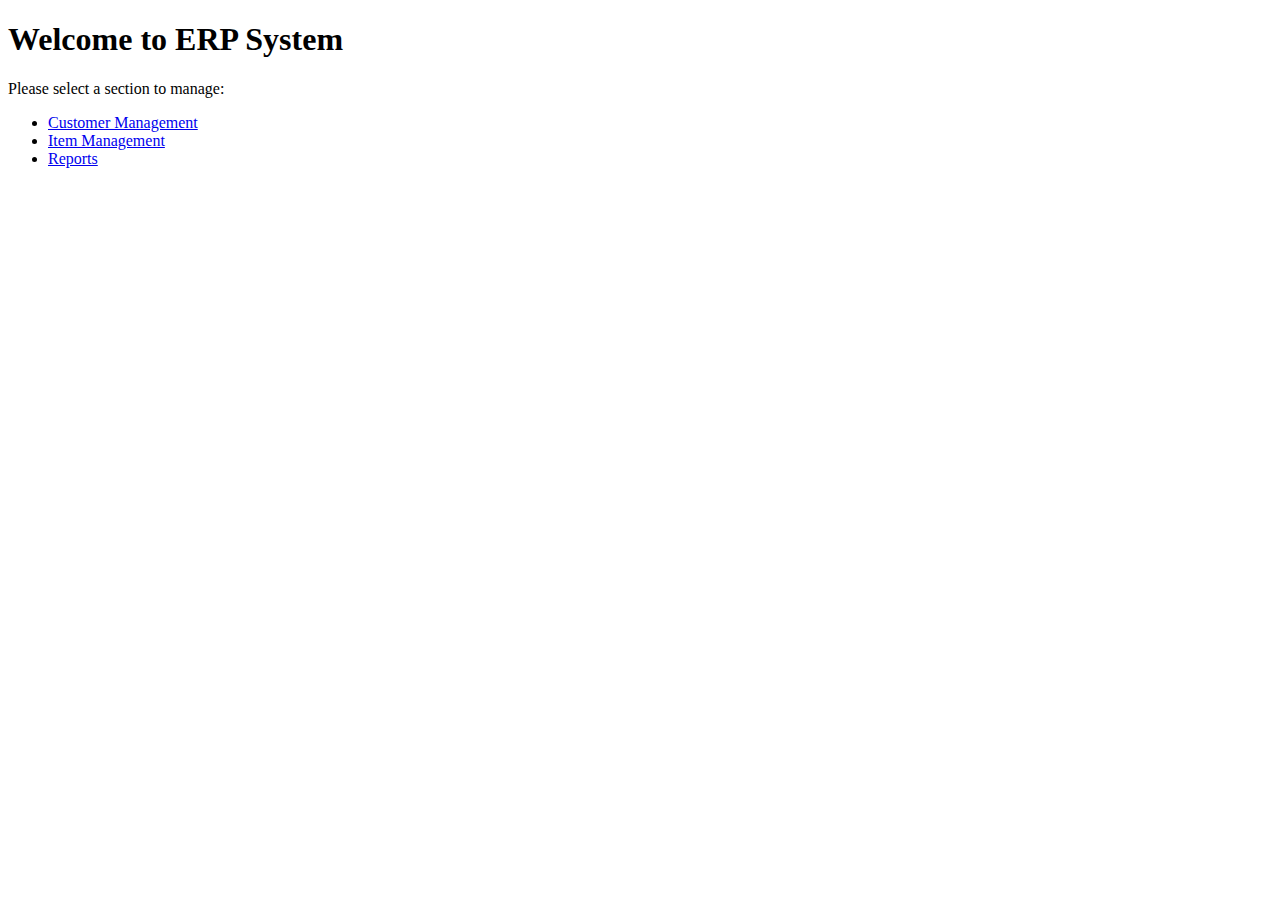
<file: index.html>
<!DOCTYPE html>
<html>
  <head>
    <title>ERP System</title>
  </head>
  <body>
    <div class="container">
      <h1>Welcome to ERP System</h1>
      <p>Please select a section to manage:</p>
      <ul>
        <li><a href="customer.html">Customer Management</a></li>
        <li><a href="item.html">Item Management</a></li>
        <li><a href="reports.html">Reports</a></li>
      </ul>
    </div>
  </body>
</html>
</file>
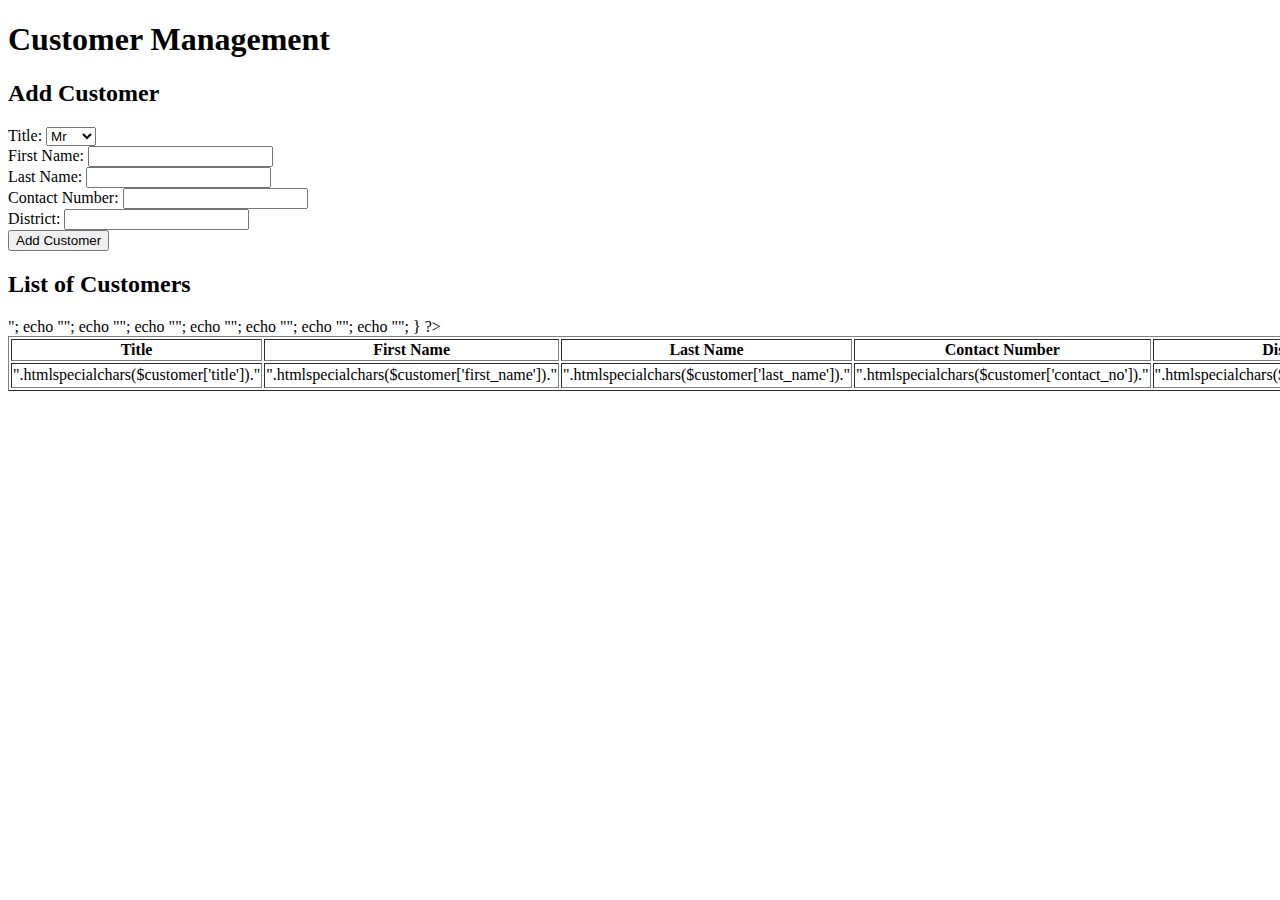
<file: customer.html>
<!DOCTYPE html>
<html>
<head>
    <title>Customer Management</title>
</head>
<body>
    <h1>Customer Management</h1>

    <h2>Add Customer</h2>
    <form action="customer.php" method="POST">
        <label for="title">Title:</label>
        <select id="title" name="title" required>
            <option value="Mr">Mr</option>
            <option value="Mrs">Mrs</option>
            <option value="Miss">Miss</option>
            <option value="Dr">Dr</option>
        </select><br>
        <label for="first_name">First Name:</label>
        <input type="text" id="first_name" name="first_name" required><br>
        <label for="last_name">Last Name:</label>
        <input type="text" id="last_name" name="last_name" required><br>
        <label for="contact_no">Contact Number:</label>
        <input type="text" id="contact_no" name="contact_no" required><br>
        <label for="district">District:</label>
        <input type="text" id="district" name="district" required><br>
        <button type="submit" name="add_customer">Add Customer</button>
    </form>

    <h2>List of Customers</h2>
    <table border="1">
        <thead>
            <tr>
                <th>Title</th>
                <th>First Name</th>
                <th>Last Name</th>
                <th>Contact Number</th>
                <th>District</th>
                <th>Action</th>
            </tr>
        </thead>
        <tbody>
            <?php
            require_once 'customer.php';
            $customers = getCustomers();

            foreach ($customers as $customer) {
                echo "<tr>";
                echo "<td>".htmlspecialchars($customer['title'])."</td>";
                echo "<td>".htmlspecialchars($customer['first_name'])."</td>";
                echo "<td>".htmlspecialchars($customer['last_name'])."</td>";
                echo "<td>".htmlspecialchars($customer['contact_no'])."</td>";
                echo "<td>".htmlspecialchars($customer['district'])."</td>";
                echo "<td>
                          <form action='customer.php' method='POST'>
                              <input type='hidden' name='customer_id' value='".htmlspecialchars($customer['id'])."'>
                              <button type='submit' name='delete_customer'>Delete</button>
                          </form>
                      </td>";
                echo "</tr>";
            }
            ?>
        </tbody>
    </table>
</body>
</html>
</file>
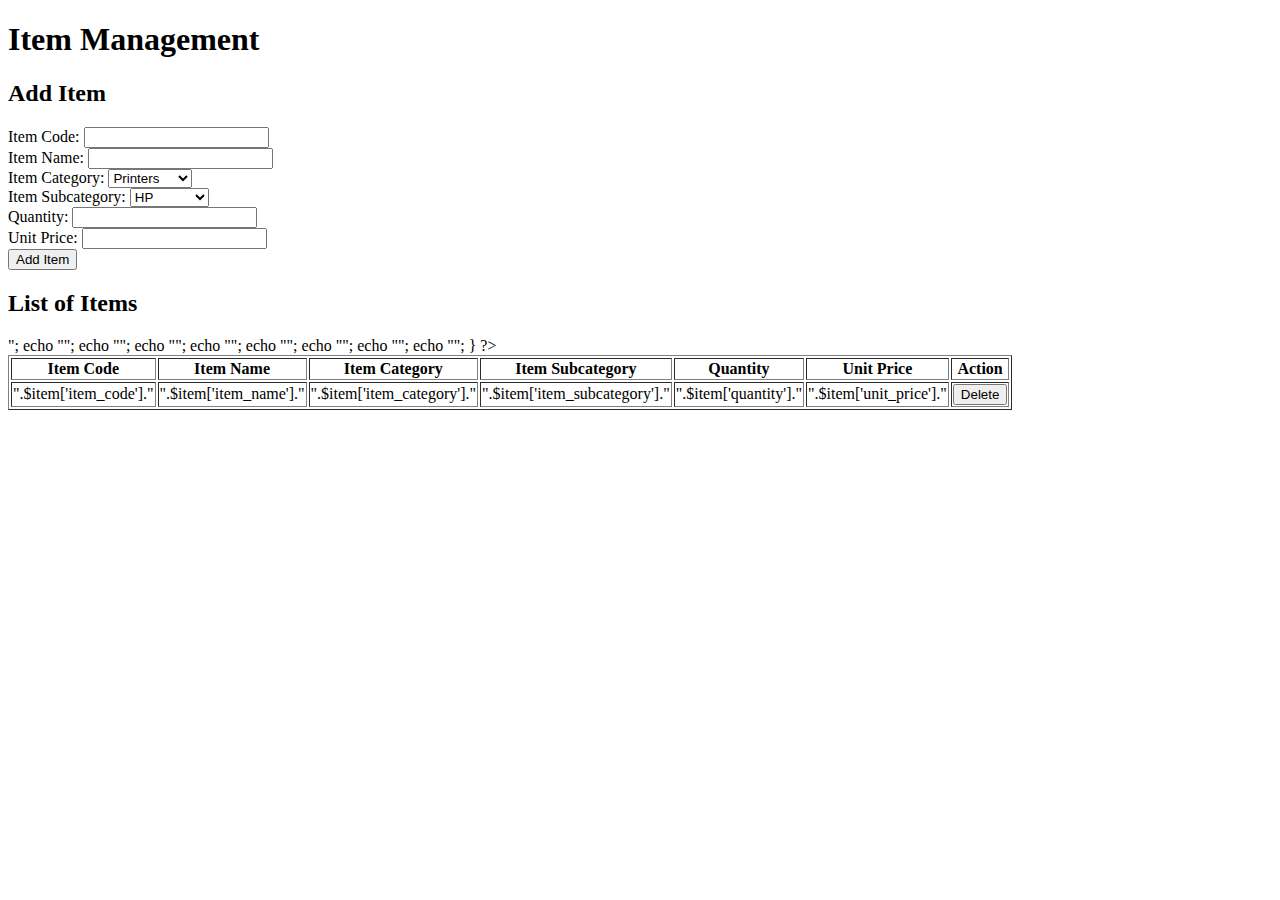
<file: item.html>
<!DOCTYPE html>
<html>
<head>
    <title>Item Management</title>
</head>
<body>
    <h1>Item Management</h1>

   
    <h2>Add Item</h2>
    <form action="item.php" method="post">
        <label>Item Code:</label>
        <input type="text" name="item_code" required><br>
        <label>Item Name:</label>
        <input type="text" name="item_name" required><br>
        <label>Item Category:</label>
        <select name="item_category" required>
            <option value="1">Printers</option>
            <option value="2">Laptops</option>
            <option value="3">Gadgets</option>
            <option value="4">Ink bottles</option>
            <option value="5">Cartridges</option>
        </select><br>
        <label>Item Subcategory:</label>
        <select name="item_subcategory" required>
            <option value="1">HP</option>
            <option value="2">Dell</option>
            <option value="3">Lenovo</option>
            <option value="4">Acer</option>
            <option value="5">Samsung</option>
        </select><br>
        <label>Quantity:</label>
        <input type="text" name="quantity" required><br>
        <label>Unit Price:</label>
        <input type="text" name="unit_price" required><br>
        <button type="submit" name="add_item">Add Item</button>
    </form>


    <h2>List of Items</h2>
    <table border="1">
        <tr>
            <th>Item Code</th>
            <th>Item Name</th>
            <th>Item Category</th>
            <th>Item Subcategory</th>
            <th>Quantity</th>
            <th>Unit Price</th>
            <th>Action</th>
        </tr>
        <?php
       
        require_once 'item.php';

     
        $items = getItems();

        
        foreach ($items as $item) {
            echo "<tr>";
            echo "<td>".$item['item_code']."</td>";
            echo "<td>".$item['item_name']."</td>";
            echo "<td>".$item['item_category']."</td>";
            echo "<td>".$item['item_subcategory']."</td>";
            echo "<td>".$item['quantity']."</td>";
            echo "<td>".$item['unit_price']."</td>";
            echo "<td>
                      <form action='item.php' method='post'>
                          <input type='hidden' name='item_id' value='".$item['id']."'>
                          <button type='submit' name='delete_item'>Delete</button>
                      </form>
                  </td>";
            echo "</tr>";
        }
        ?>
    </table>
</body>
</html>
</file>
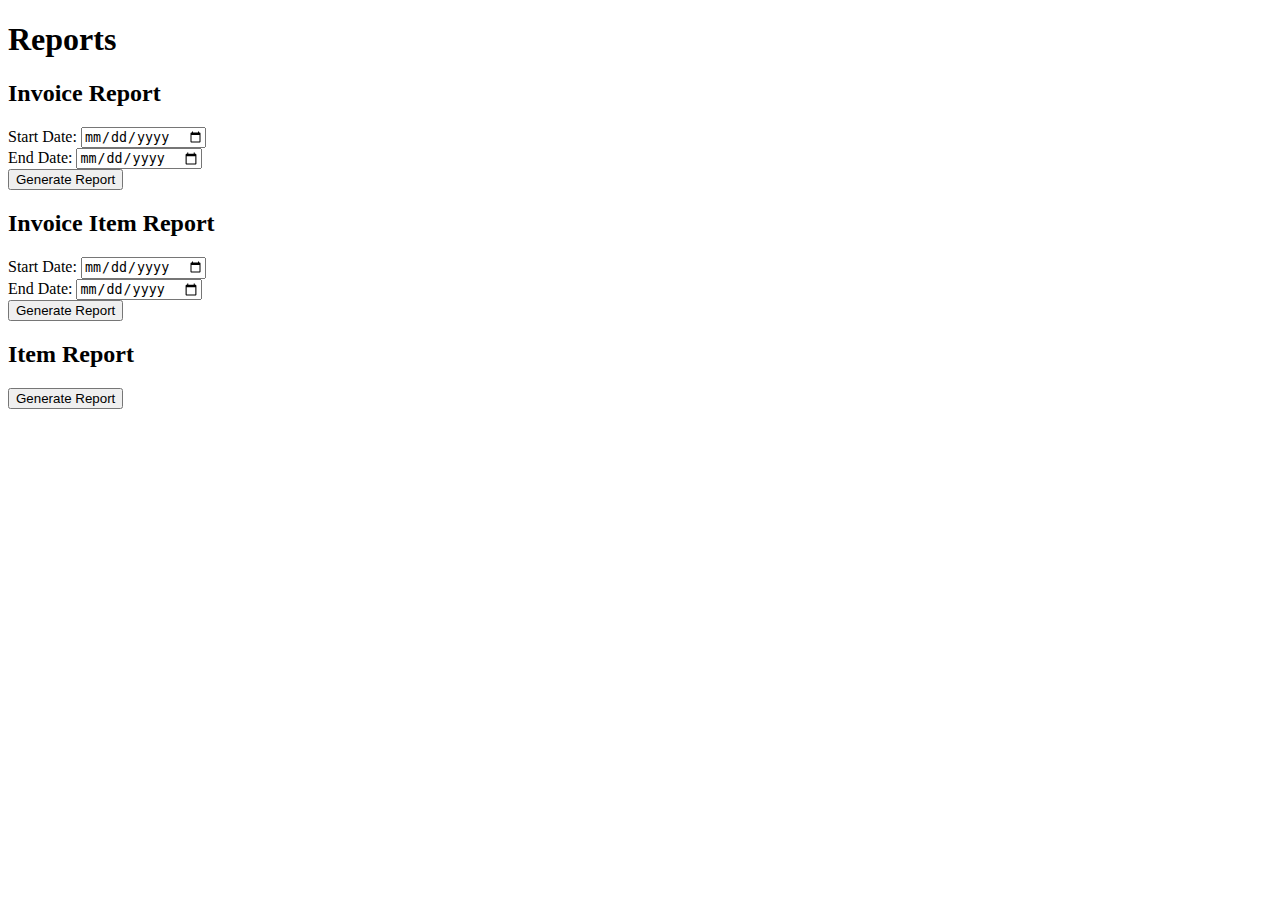
<file: reports.html>
<!DOCTYPE html>
<html>
  <head>
    <title>Reports</title>
  </head>
  <body>
    <h1>Reports</h1>

    <h2>Invoice Report</h2>
    <form action="reports.php" method="post">
      <label>Start Date:</label>
      <input type="date" name="start_date" required /><br />
      <label>End Date:</label>
      <input type="date" name="end_date" required /><br />
      <button type="submit" name="invoice_report">Generate Report</button>
    </form>

    <h2>Invoice Item Report</h2>
    <form action="reports.php" method="post">
      <label>Start Date:</label>
      <input type="date" name="start_date" required /><br />
      <label>End Date:</label>
      <input type="date" name="end_date" required /><br />
      <button type="submit" name="invoice_item_report">Generate Report</button>
    </form>

    <h2>Item Report</h2>
    <form action="reports.php" method="post">
      <button type="submit" name="item_report">Generate Report</button>
    </form>
  </body>
</html>
</file>
